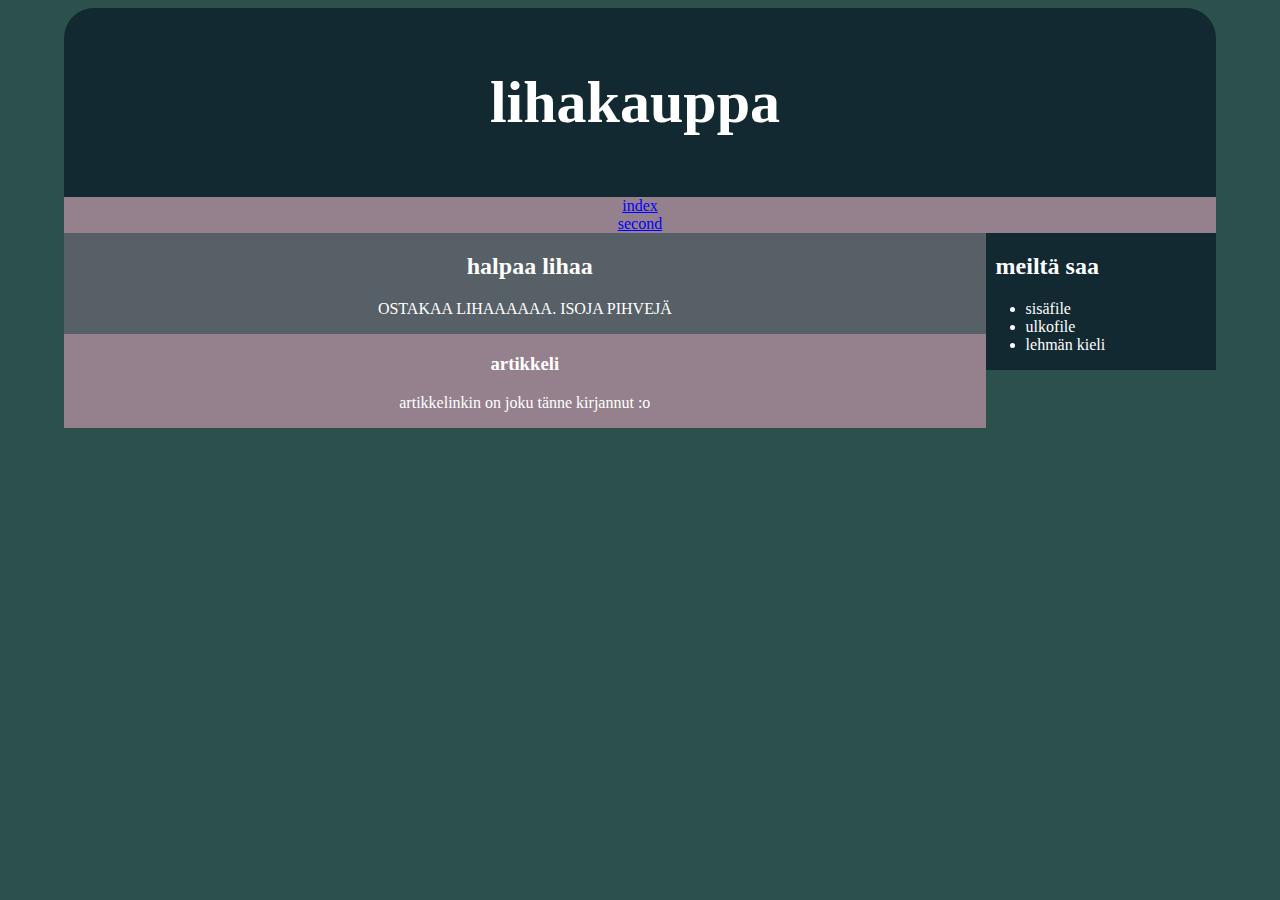
<file: layout.html>
<!DOCTYPE html>
<html lang="fi">

  <head>
    <title> layout </title>
    <meta charset="utf-8">
    <link rel="stylesheet" href="layout.css"/>
  </head>

  <body>

    <header>
    <div id="header">
      <h1> lihakauppa </h1>
    </div>
    </header>

    <nav>
    <div id="nav">
      <a href="https://laurijokinen.github.io/workshop04/index">
      index </a>

      <br>

      <a href="https://laurijokinen.github.io/workshop04/second">
      second </a>
    </div>
    </nav>

    <section>
    <div id="section">
      <h2> halpaa lihaa </h2>

      <p> OSTAKAA LIHAAAAAA. ISOJA PIHVEJÄ </p>
      </div>
    </section>


    <aside>
      <div id="aside">
        <h2>meiltä saa</h2>
      <ul>
        <li> sisäfile </li>
        <li> ulkofile </li>
        <li> lehmän kieli </li>
      </ul>
      </div>
    </aside>

    <article>
      <div id="article">
        <h3>artikkeli</h3>
        <p> artikkelinkin on joku tänne kirjannut :o </p>
      </div>
    </article>

  </body>

</html>
</file>
<file: layout.css>
body{
    background-color: #2C514C;
    text-align: center;
    width: 90%;
    margin-left: auto;
    margin-right: auto;

}

  #header{
    background-color: #122932;
    color: white;
    border-radius: 30px 30px 0px 0px;
    padding: 20px;
    padding-left: 10px;
    font-size: 30px;
}
  #nav{
    background-color: #95818D

  }
  a:link {
    color: blue;
  }
  a:visited {
    color: black;
  }
  a:hover {
    color: white;
  }

  #section{
    background-color: #576066;
    color: white;
    float: left;
    width: 80%;
  }

  #article{
    background-color: #95818D;
    color: white;
    float: left;
    width: 80%;

  }

  #aside{
    background-color: #122932;
    color: white;
    float: right;
    width: 20%;
    text-align: left;
  }

  h2{
    padding-left: 10px;

  }
</file>
